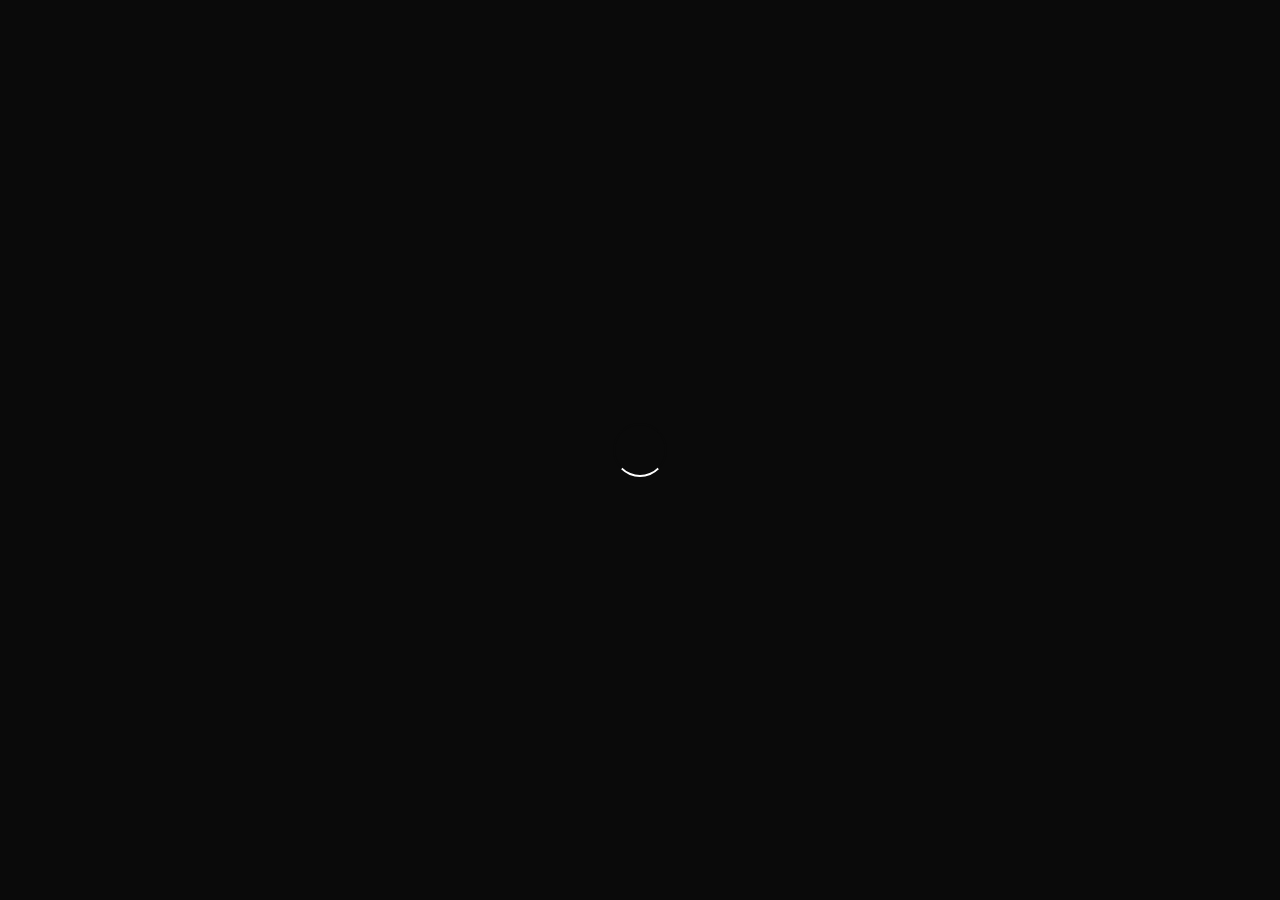
<file: blog/About-Me/index.html>
<!DOCTYPE html><html lang="en"><head>
    <meta charset="UTF-8">
    <meta name="viewport" content="width=device-width, initial-scale=1.0">
    <meta http-equiv="X-UA-Compatible" content="ie=edge">
    <title>About Me</title>
    <link rel="stylesheet" href="https://cdnjs.cloudflare.com/ajax/libs/animate.css/3.7.0/animate.min.css">
    <link rel="stylesheet" href="https://use.fontawesome.com/releases/v5.7.1/css/all.css" integrity="sha384-fnmOCqbTlWIlj8LyTjo7mOUStjsKC4pOpQbqyi7RrhN7udi9RwhKkMHpvLbHG9Sr" crossorigin="anonymous">
    <script src="https://code.jquery.com/jquery-3.4.1.min.js" integrity="sha256-CSXorXvZcTkaix6Yvo6HppcZGetbYMGWSFlBw8HfCJo=" crossorigin="anonymous"></script>
  <link rel="stylesheet" href="../../index.css"></head>
  <body>
    <div id="loading">
      <div id="spinner"></div>
    </div>
    <a href="/" class="go_back"><i class="fas fa-arrow-left"></i></a>
    <div id="background_overlay"></div>
    <div id="background" style="background: url(top_image.png) center;"></div>
    <table id="profile_blog">
      <tbody>
        <tr>
          <td style="width:8vw;"><div id="profile_img_blog"></div></td>
          <td style="width:52vw;">
            <div style="color: wheat;" id="username_blog"></div>
          </td>
        </tr>
      </tbody>
    </table>
    <div id="blog-display">
      <h1 id="blog_title">About Me</h1>
      <h2 id="blog_sub_title">A bit about myself...</h2>
      <div id="blog"><p id="para_0_original">I'm a 4th-year Computer Engineering Student at the University of Waterloo, graduating in May '23. I'm a software developer, an avid Space exploration enthusiast, and a soon to be an engineer.</p><p id="para_1_original">I'm currently interested in backend, serverless, and cloud development.</p><p id="para_2_original">As a co-op student, I’m looking forward to working with great companies, explore and learn new technologies which help in my professional growth.</p></div>
</div>
    </div>
    <script type="text/javascript">
      setTimeout(function() {
        document.getElementById("loading").classList.add("animated");
        document.getElementById("loading").classList.add("fadeOut");
        setTimeout(function() {
          document.getElementById("loading").classList.remove("animated");
          document.getElementById("loading").classList.remove("fadeOut");
          document.getElementById("loading").style.display = "none";
        }, 800);
      }, 1500);
      $.getJSON("../../config.json", function(user) {
        var icon = document.createElement("link");
        icon.setAttribute("rel", "icon");
        icon.setAttribute("href", user[0].userimg);
        icon.setAttribute("type", "image/png");
        document.getElementsByTagName("head")[0].appendChild(icon);
        document.getElementById(
          "profile_img_blog"
        ).style.background = `url('${user[0].userimg}') center center`;
        document.getElementById(
          "username_blog"
        ).innerHTML = `<span style="display:${
          user[0].name == null || !user[0].name ? "none" : "block"
        };">${user[0].name}</span>@${user[0].username}<b id="blog_time"></b>`;

        if ((user[0].theme = "dark.css")) {
          document.querySelector("#background_overlay").style.background =
            "linear-gradient(0deg, rgba(10, 10, 10, 1), rgba(10, 10, 10, 0.1))";
        } else {
          document.querySelector("#background_overlay").style.background =
            "linear-gradient(0deg, rgba(255, 255, 255, 1), rgba(255, 255, 255, 0.1))";
        }
      });
    </script>
  

</body></html>
</file>
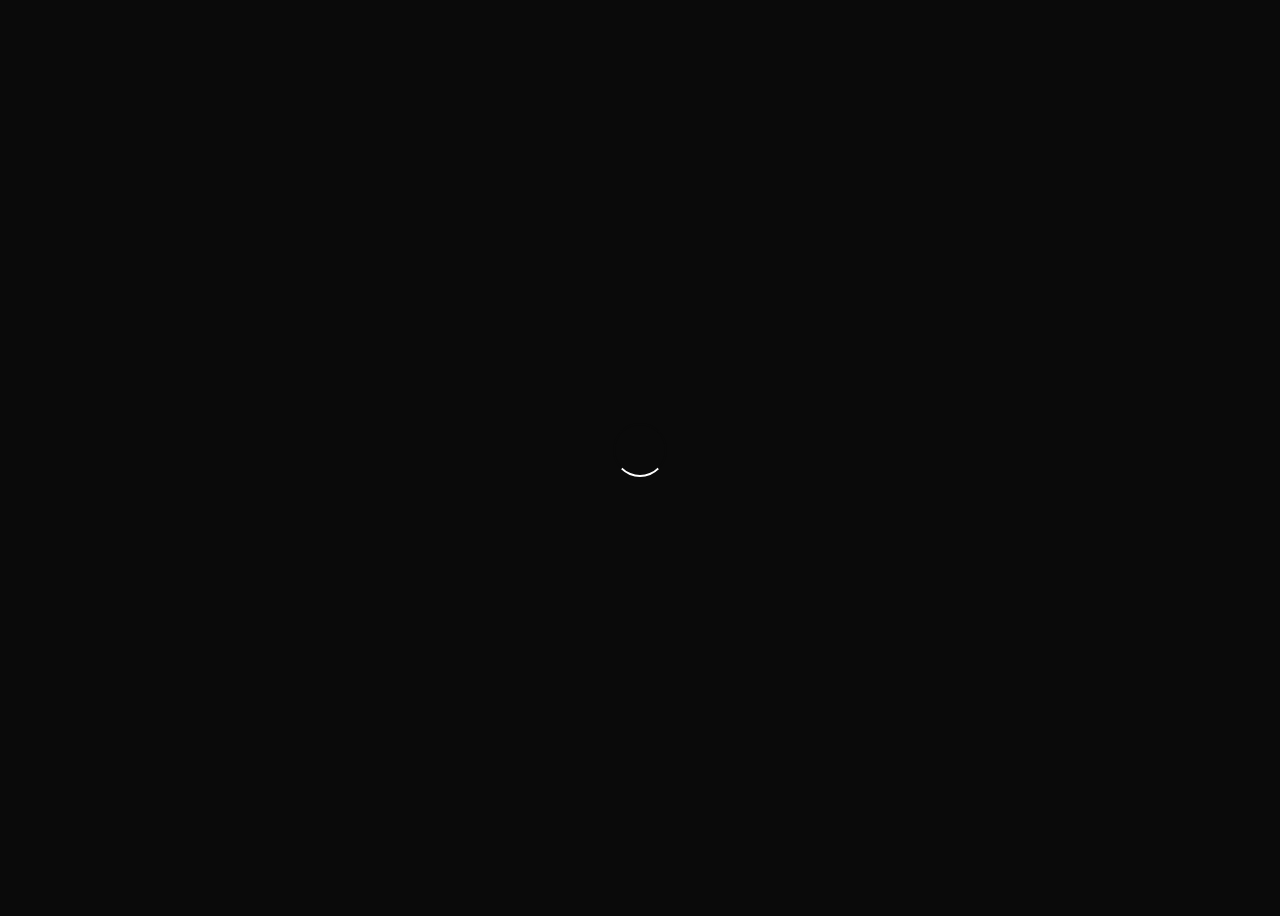
<file: blog/Hobbies/index.html>
<!DOCTYPE html><html lang="en"><head>
    <meta charset="UTF-8">
    <meta name="viewport" content="width=device-width, initial-scale=1.0">
    <meta http-equiv="X-UA-Compatible" content="ie=edge">
    <title>Hobbies</title>
    <link rel="stylesheet" href="https://cdnjs.cloudflare.com/ajax/libs/animate.css/3.7.0/animate.min.css">
    <link rel="stylesheet" href="https://use.fontawesome.com/releases/v5.7.1/css/all.css" integrity="sha384-fnmOCqbTlWIlj8LyTjo7mOUStjsKC4pOpQbqyi7RrhN7udi9RwhKkMHpvLbHG9Sr" crossorigin="anonymous">
    <script src="https://code.jquery.com/jquery-3.4.1.min.js" integrity="sha256-CSXorXvZcTkaix6Yvo6HppcZGetbYMGWSFlBw8HfCJo=" crossorigin="anonymous"></script>
  <link rel="stylesheet" href="../../index.css"></head>
  <body>
    <div id="loading">
      <div id="spinner"></div>
    </div>
    <a href="/" class="go_back"><i class="fas fa-arrow-left"></i></a>
    <div id="background_overlay"></div>
    <div id="background" style="background: url(top_image.png) center;"></div>
    <table id="profile_blog">
      <tbody>
        <tr>
          <td style="width:8vw;"><div id="profile_img_blog"></div></td>
          <td style="width:52vw;">
            <div style="color: wheat;" id="username_blog"></div>
          </td>
        </tr>
      </tbody>
    </table>
    <div id="blog-display">
      <h1 id="blog_title">Hobbies</h1>
      <h2 id="blog_sub_title">Some of my favorite hobbies...</h2>
      <div id="blog"><p id="para_0_original">I have a wide range of hobbies - from binging shows on Netflix, to travelling and gaming. Growing up, I was extensively involved in sports such as cricket, badminton, and soccer. In fact, I'm so obsessed with soccer that I flew all the way to Madrid, Spain just to watch a game!</p><p id="para_1_original">I'm an avid technology geek and like to keep up with the latest developments.</p><p id="para_2_original">Fun fact - one of my earliest childhood dream was to travel to all countries in Europe and explore the different dynamic cultures! As a result, I've done a fair share of travelling.</p></div>
    </div>
    <script type="text/javascript">
      setTimeout(function() {
        document.getElementById("loading").classList.add("animated");
        document.getElementById("loading").classList.add("fadeOut");
        setTimeout(function() {
          document.getElementById("loading").classList.remove("animated");
          document.getElementById("loading").classList.remove("fadeOut");
          document.getElementById("loading").style.display = "none";
        }, 800);
      }, 1500);
      $.getJSON("../../config.json", function(user) {
        var icon = document.createElement("link");
        icon.setAttribute("rel", "icon");
        icon.setAttribute("href", user[0].userimg);
        icon.setAttribute("type", "image/png");
        document.getElementsByTagName("head")[0].appendChild(icon);
        document.getElementById(
          "profile_img_blog"
        ).style.background = `url('${user[0].userimg}') center center`;
        document.getElementById(
          "username_blog"
        ).innerHTML = `<span style="display:${
          user[0].name == null || !user[0].name ? "none" : "block"
        };">${user[0].name}</span>@${user[0].username}<b id="blog_time"></b>`;

        if ((user[0].theme = "dark.css")) {
          document.querySelector("#background_overlay").style.background =
            "linear-gradient(0deg, rgba(10, 10, 10, 1), rgba(10, 10, 10, 0.1))";
        } else {
          document.querySelector("#background_overlay").style.background =
            "linear-gradient(0deg, rgba(255, 255, 255, 1), rgba(255, 255, 255, 0.1))";
        }
      });
    </script>
  

</body></html>
</file>
<file: index.css>
@import url("https://fonts.googleapis.com/css?family=Poppins");
@import url("https://fonts.googleapis.com/css?family=Questrial");

body {
  margin: 0%;
  padding: 0%;
  width: 100vw;
  background: var(--bg-color);
  color: var(--text-color);
  max-width: 100vw;
  overflow-x: hidden;
  align-items: center;
  font-family: "Poppins", sans-serif;
}

#loading {
  width: 100vw;
  height: 100vh;
  position: fixed;
  background: var(--bg-color);
  z-index: 999;
  display: flex;
  justify-content: center;
  flex-direction: column;
  align-items: center;
  top: 0;
  bottom: 0;
  left: 0;
  right: 0;
}

#spinner {
  animation: rotate 0.5s infinite linear;
  width: 50px;
  height: 50px;
  border: 2px solid var(--bg-color);
  border-bottom: 2px solid var(--text-color);
  border-radius: 50%;
  margin: 0;
}

@keyframes rotate {
  0% {
    transform: rotate(0deg);
  }

  100% {
    transform: rotate(360deg);
  }
}

#profile {
  width: 24vw;
  padding: 4vh 3vw;
  height: 92vh;
  display: flex;
  flex-direction: column;
  justify-content: center;
  text-align: left;
  background: var(--background-image) center center;
  background-size: cover !important;
  background-repeat: no-repeat;
  position: fixed;
  color: #fff !important;
}

#display {
  width: 64vw;
  padding: 4vh 3vw;
  height: 92vh;
  display: inline-block;
  padding-left: 33vw;
}

#display h1 {
  font-size: 50px;
  color: var(--text-color);
  font-weight: bold;
  font-family: "Questrial", sans-serif;
}

.emoji {
  width: 18px;
  height: 18px;
}

#profile_img_blog {
  border-radius: 50%;
  width: 90px;
  height: 90px;
  background-size: cover !important;
  background-repeat: no-repeat;
}

#username_blog {
  font-size: 18px;
  color: var(--text-color);
  font-family: "Poppins", sans-serif;
  font-weight: bold;
}

#username_blog span {
  font-size: 24px;
  font-family: "Questrial", sans-serif !important;
}

#username_blog b {
  font-size: 12px;
  font-family: "Poppins", sans-serif;
  font-weight: bold;
}

#blog-display {
  width: 60vw;
  margin: 0px 20vw;
  text-align: left;
  margin-top: 3vh;
  z-index: 1;
}

#profile_blog {
  width: 60vw;
  margin: 0px 20vw;
  margin-top: 34vh;
  text-align: left;
  z-index: 1;
}

#background_overlay {
  width: 100vw;
  height: 55vh;
  position: absolute;
  z-index: -1;
  top: 0;
  left: 0;
}

#background {
  width: 100vw;
  height: 55vh;
  background-size: cover !important;
  background-repeat: no-repeat !important;
  position: absolute;
  z-index: -2;
  top: 0;
  left: 0;
}

#blog-display h1 {
  font-size: 50px;
  color: var(--text-color);
  font-weight: bold;
  font-family: "Questrial", sans-serif;
}

#blog-display h2 {
  color: var(--blog-gray-color);
}

#blog-display {
  padding: 1vh 0px;
  font-family: "Questrial", sans-serif;
}

#blog p {
  font-size: 17px;
  line-height: 25px;
  word-spacing: 1.2px;
  margin: 5vh 0px;
}

#blog p span {
  padding: 2px 4px;
  background: var(--text-color);
  color: var(--bg-color) !important;
}

#blog img {
  width: 100%;
  margin: 2vh 0px;
  border-radius: 5px;
  border: 1px solid rgb(0, 0, 0, 0.08);
}

#header {
  width: 63vw;
  text-align: right;
  padding: 3vh 0px;
  position: absolute;
}

#header a {
  color: var(--text-color);
  text-decoration: none;
  margin-left: 4vw;
  font-weight: bold;
}

#footer_blog {
  width: 90vw;
  padding: 8vh 5vw;
  text-align: center;
}

#footer_blog a {
  color: var(--text-color) !important;
  text-decoration: none;
  font-family: "Questrial", sans-serif;
  font-weight: bold;
}

#footer {
  width: 100%;
  padding: 8vh 0px;
  text-align: center;
}

#footer a {
  color: var(--text-color) !important;
  text-decoration: none;
  font-family: "Questrial", sans-serif;
  font-weight: bold;
}

#profile_img {
  width: 180px;
  height: 180px;
  min-width: 180px;
  min-height: 180px;
  max-width: 180px;
  max-height: 180px;
  border-radius: 5px;
  background-size: cover !important;
  background-repeat: no-repeat !important;
}

#profile div {
  font-weight: bold;
  margin: 1.5vh 0px;
}

#username {
  font-size: 18px;
  font-weight: bold;
}

#username span {
  font-size: 24px;
}

#userbio {
  font-size: 26px;
  font-family: "Questrial", sans-serif;
  width: 100%;
}

#about {
  font-size: 18px;
  font-family: "Questrial", sans-serif;
}

#about a,
#username a {
  color: #fff !important;
  text-decoration: none;
  font-weight: bold;
}

#about a:hover,
#username a:hover {
  text-decoration: underline;
}

#about span {
  margin: 1vh 0px;
  display: block;
}

#about span i {
  font-size: 16px;
}

#work {
  margin: 2vh 0px;
  padding: 4vh 0px !important;
}

#forks {
  margin: 2vh 0px;
  padding: 4vh 0px !important;
}

.projects {
  margin-left: -15px;
  /* align section w/ heading above */
}

.projects a {
  /* 30px is the gutter size in magic grid */
  width: calc(49% - 30px);
  /* 49% avoids a weird single column on some wide screens */
  display: flex;
  text-decoration: none;
}

.projects section {
  width: 100%;
  padding: 2.5vh 5%;
  margin: 1vh 0px;
  display: inline-block;
  border-radius: 5px;
  color: var(--text-color);
  border: 1px solid rgb(0, 0, 0, 0.08);
  box-shadow: 0px 0px 0px rgb(0, 0, 0, 0);
  transition: 0.4s ease-in-out;
  transform: scale(1);
}

.projects section:hover {
  cursor: pointer;
  border: 1px solid rgb(0, 0, 0, 0);
  box-shadow: 0px 15px 35px rgb(0, 0, 0, 0.06);
  transform: scale(1.03);
}

.section_title {
  font-size: 24px;
  font-weight: bold;
  margin: 1vh 0px;
  padding: 0px 1px;
  word-wrap: break-word;
}

.about_section {
  font-size: 18px;
  font-family: "Questrial", sans-serif;
  margin: 2vh 0px;
  font-weight: bold;
  word-wrap: break-word;
}

.bottom_section {
  margin: 1vh 0px;
  font-size: 14px;
  word-wrap: break-word;
}

.bottom_section span {
  margin-right: 20px;
  font-weight: bold;
}

.bottom_section span i {
  font-size: 15px;
}

.socials {
  color: #fff;
  text-decoration: none;
  margin: 3vh 0px !important;
}

.socials span {
  display: inline-block !important;
  margin-right: 2vw !important;
  font-weight: normal !important;
}

.socials span a {
  font-weight: normal !important;
}

#blog_section {
  margin: 2vh 0px;
  padding: 2vh 0px !important;
}

#blogs {
  columns: 2;
}

#blog_title {
  font-size: 50px;
}

#blog_sub_title {
  font-size: 36px;
  margin-top: -2vh;
}

#blogs section {
  width: 100%;
  display: inline-block;
  border-radius: 5px;
  color: var(--text-color);
  border: 1px solid rgb(0, 0, 0, 0.04);
  box-shadow: 0px 0px 0px rgb(0, 0, 0, 0);
  transition: 0.4s ease-in-out;
  transform: scale(1);
  padding: 0px;
  margin: 2vh 0px;
}

#blogs section img {
  width: 100%;
  border-radius: 5px 5px 0px 0px;
}

.blog_container {
  padding: 2.5vh 5%;
}

#blogs section:hover {
  cursor: pointer;
  border: 1px solid rgb(0, 0, 0, 0);
  box-shadow: 0px 15px 35px rgb(0, 0, 0, 0.06);
  transform: scale(1.03);
}

.go_back {
  position: absolute;
  color: var(--text-color);
  font-size: 26px;
  margin-left: 5vw;
  margin-top: 4vh;
}

::selection {
  color: var(--bg-color);
  background: var(--text-color);
}

@media (max-width: 800px) {
  #profile {
    width: 90vw;
    padding: 4vh 5vw;
    height: 60vh;
    text-align: center;
    position: relative;
  }

  #display {
    width: 90vw;
    padding: 4vh 5vw;
    height: auto;
    display: inline-block;
    padding-left: 5vw;
  }

  #profile_img {
    width: 120px;
    height: 120px;
    min-width: 120px;
    min-height: 120px;
    max-width: 120px;
    max-height: 120px;
    margin: 0px auto !important;
  }

  #work {
    margin: 0px;
  }

  .projects {
    margin-left: 0;
    /* remove neg margin to align w/ header */
  }

  .projects a {
    width: 100%;
  }

  .projects section {
    width: 88%;
  }

  #blogs {
    columns: 1;
  }

  #blogs section {
    width: 98%;
  }

  #blog_section {
    margin: 0px;
  }

  #blog-display {
    width: 90vw;
    margin: 0px 5vw;
    text-align: left;
    margin-top: 0vh;
    z-index: 1;
  }

  #blog_title {
    font-size: 32px !important;
  }

  #blog_sub_title {
    font-size: 24px;
    margin-top: -1vh;
  }

  #profile_blog {
    width: 90vw;
    margin: 0px 5vw;
    margin-top: 36vh;
    text-align: left;
    z-index: 1;
  }

  #profile_img_blog {
    width: 65px;
    height: 65px;
  }

  .go_back {
    position: relative;
    color: var(--text-color);
    font-size: 26px;
    margin-left: 5vw;
    top: 5vh;
  }

  #blog img {
    margin: 1vh 0px !important;
  }

  #blog p {
    margin: 2vh 0px;
  }
}

::-webkit-scrollbar {
  width: 5px;
  height: 5px;
}

::-webkit-scrollbar-track {
  background: var(--bg-color);
}

::-webkit-scrollbar-thumb {
  background: var(--text-color);
}
:root {
  --bg-color: rgb(10, 10, 10);
  --text-color: #fff;
  --blog-gray-color: rgb(180, 180, 180);
  --background-image: linear-gradient(
      90deg,
      rgba(10, 10, 10, 0.3),
      rgb(10, 10, 10, 1)
    ),
    url("https://images.unsplash.com/photo-1508522802063-da3458d34254?iw=774");
  --background-background: linear-gradient(
      0deg,
      rgba(10, 10, 10, 1),
      rgba(10, 10, 10, 0.6)
    ),
    url("https://images.unsplash.com/photo-1508522802063-da3458d34254?iw=774") center center fixed;
  --height: 50vh;
}

#display h1 {
  -webkit-background-clip: text;
  background-clip: text;
  -webkit-text-fill-color: #fff;
}

#blog-display h1 {
  -webkit-background-clip: text;
  background-clip: text;
  -webkit-text-fill-color: #fff;
}

.projects section {
  background: rgb(20, 20, 20);
}

#blog_section section {
  background: rgb(20, 20, 20);
}

@media (max-width: 800px) {
  :root {
    --background-image: linear-gradient(
        0deg,
        rgba(10, 10, 10, 1),
        rgba(10, 10, 10, 0)
      ),
      url("https://images.unsplash.com/photo-1508522802063-da3458d34254?iw=774") !important;
  }
}
</file>
